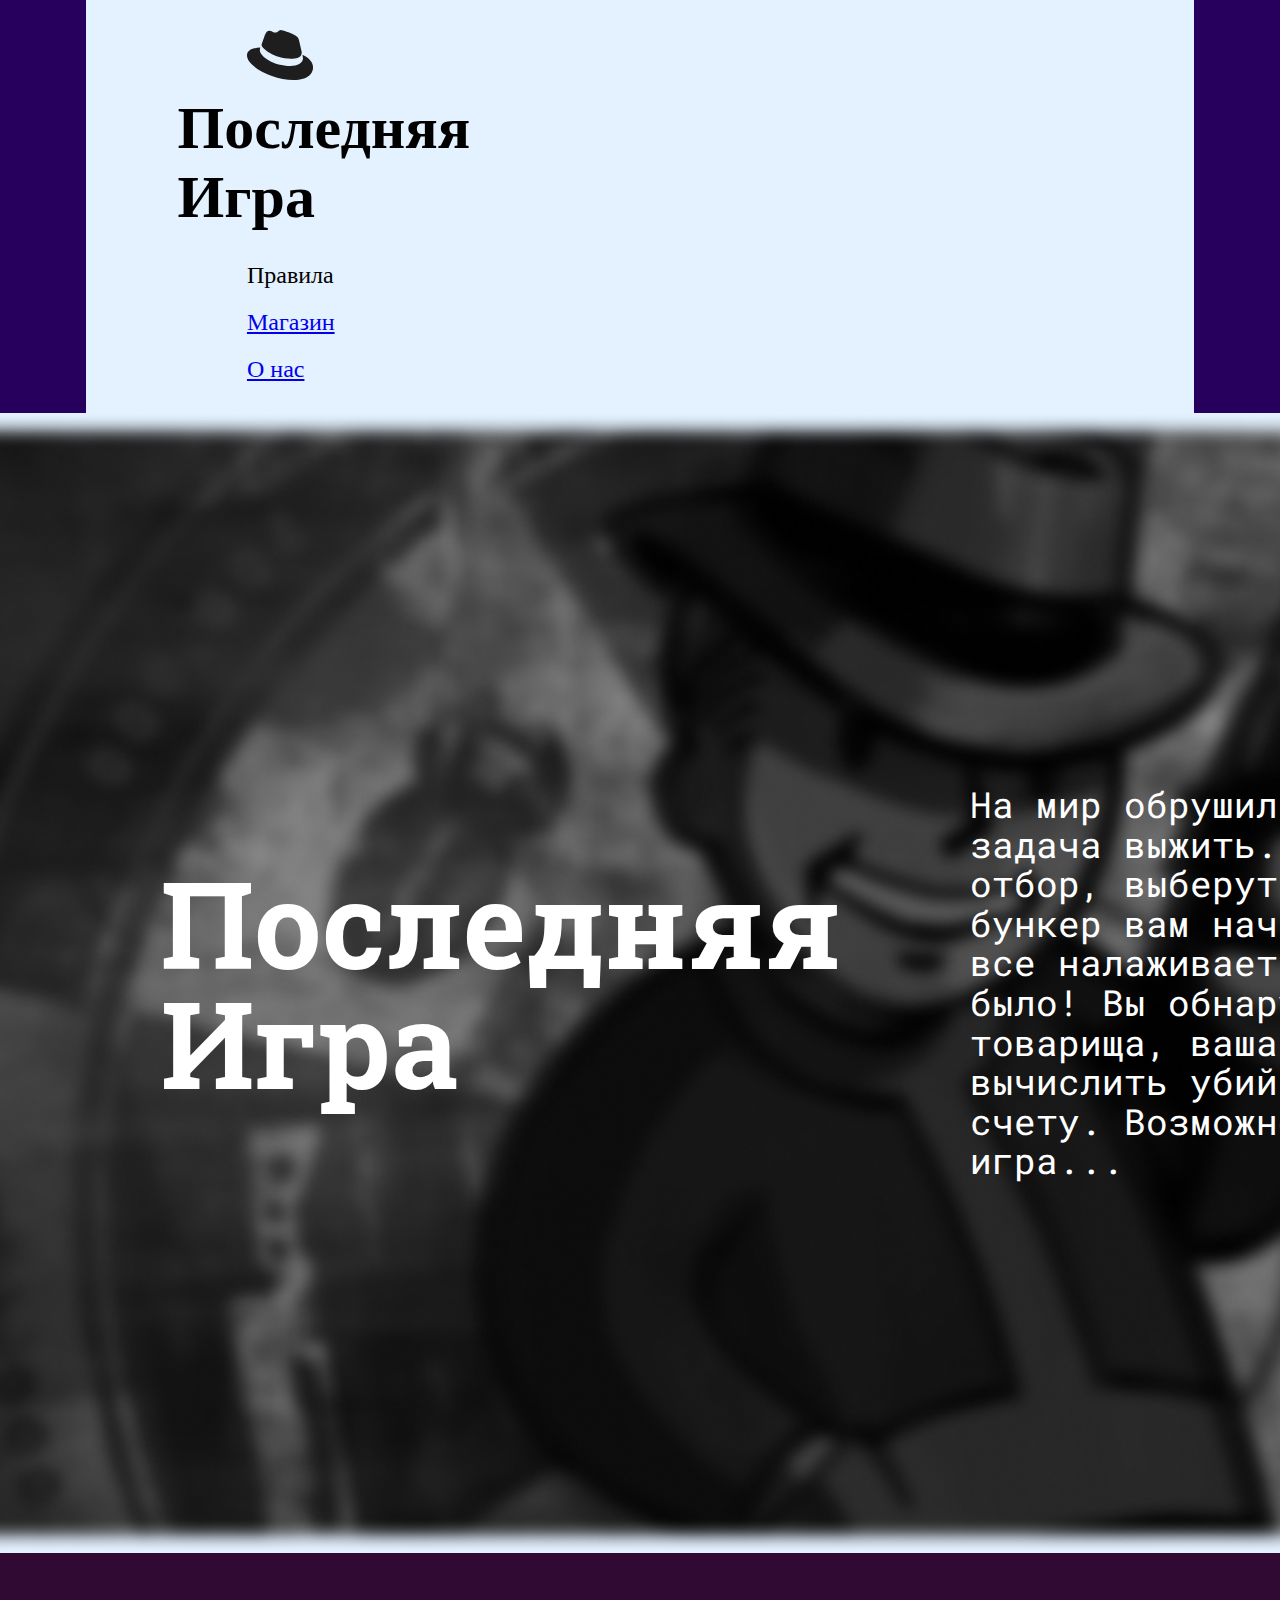
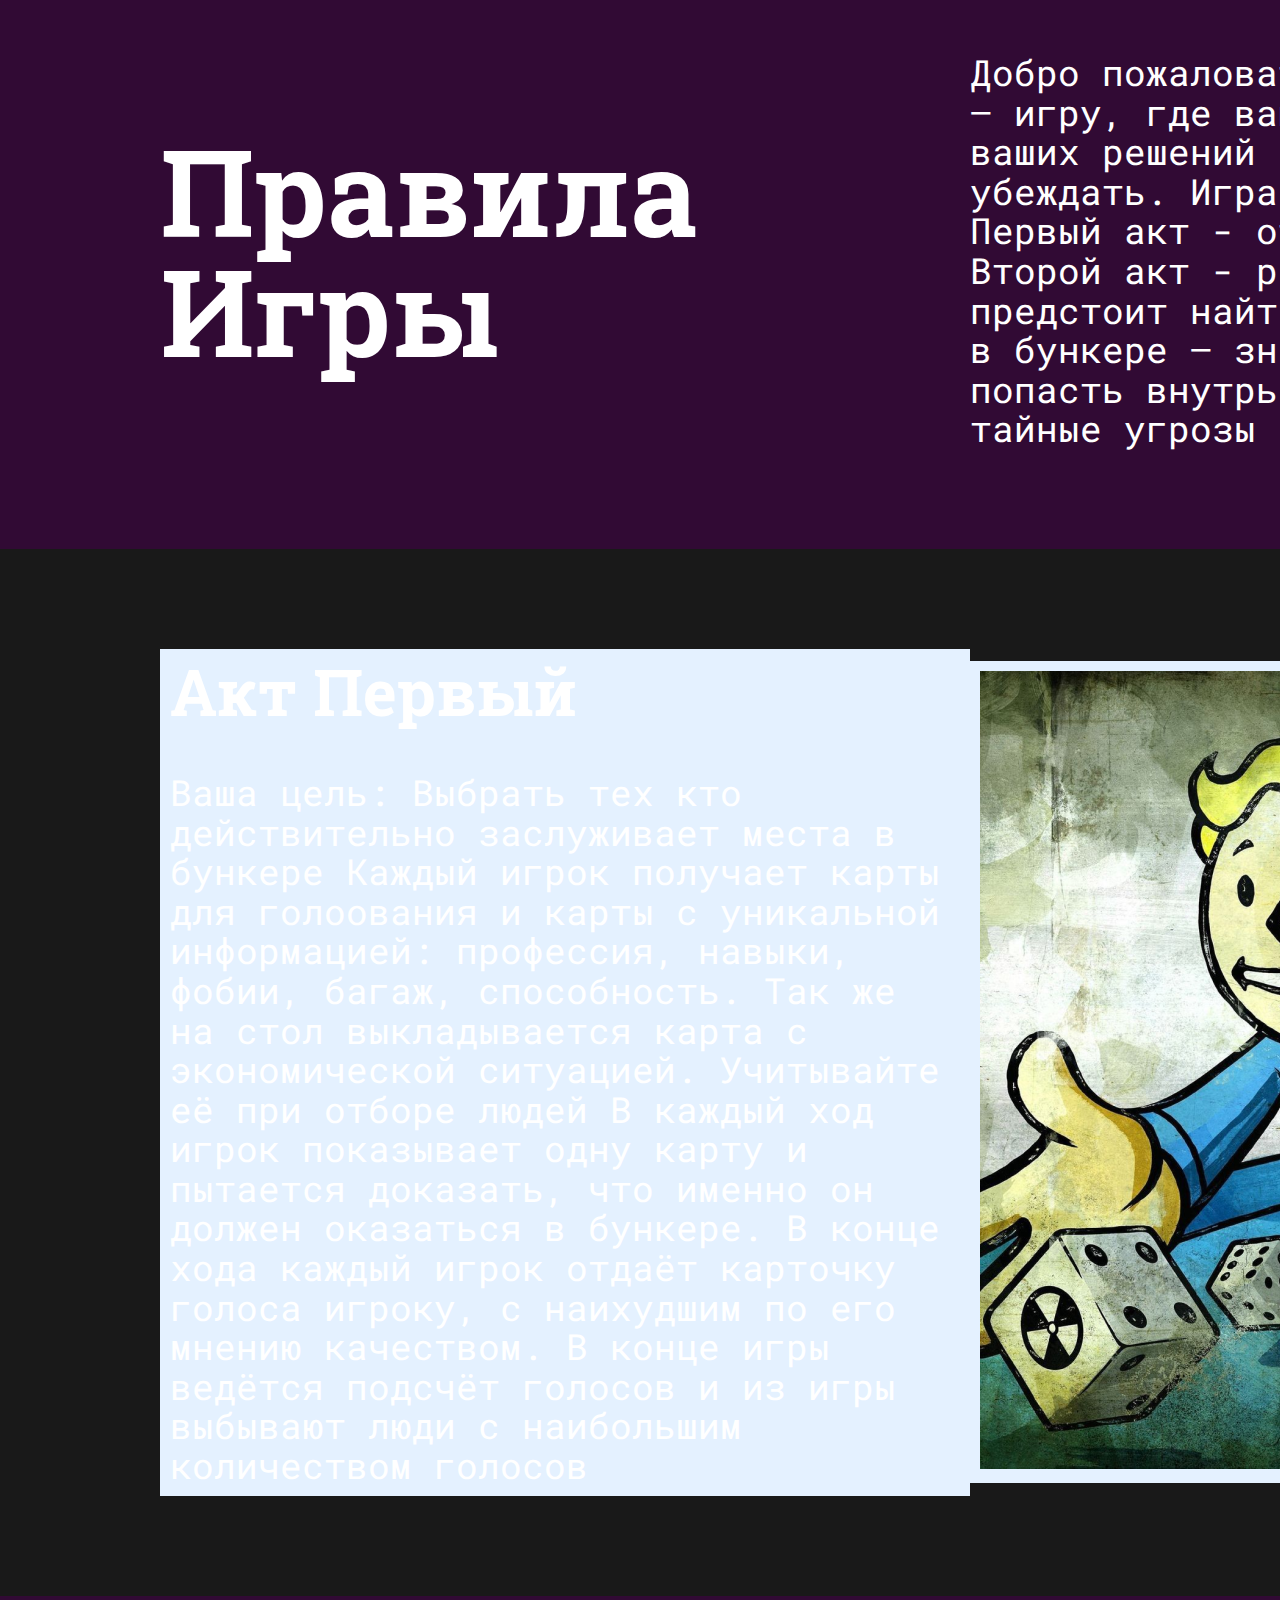
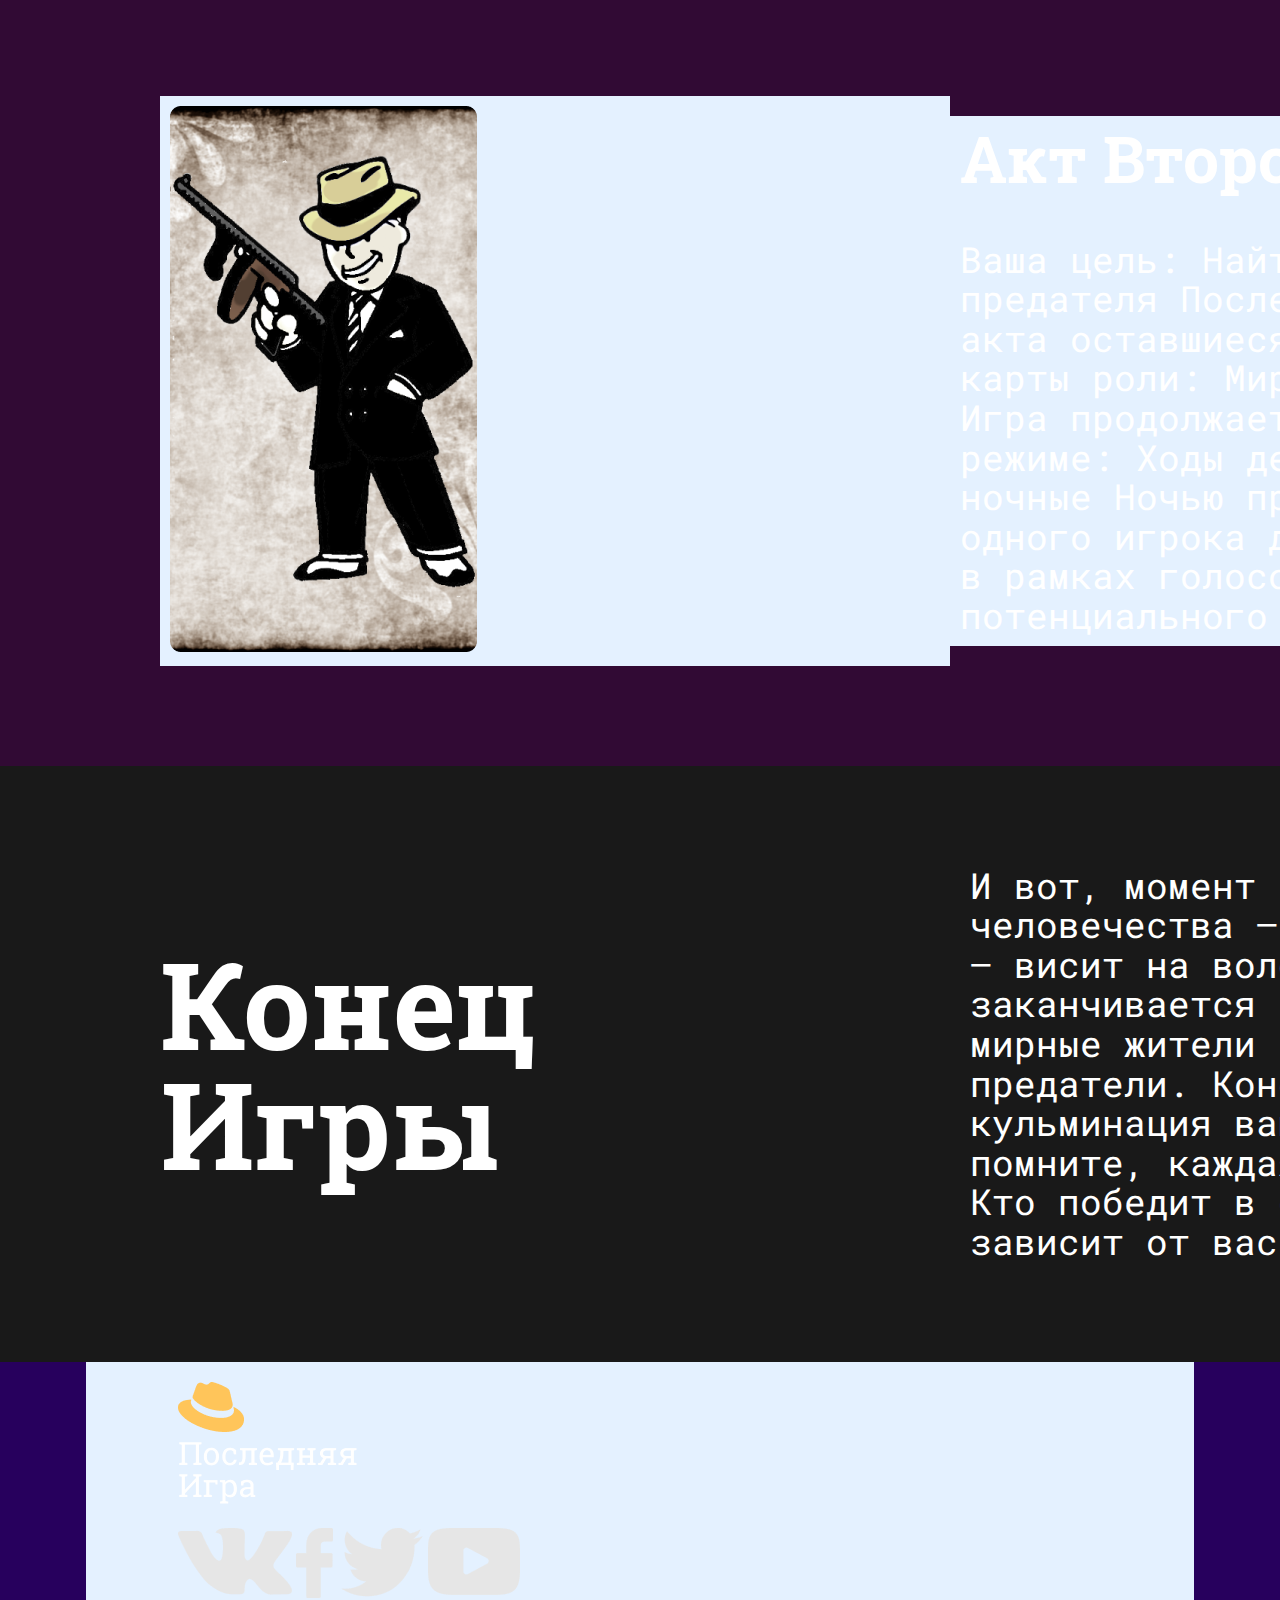
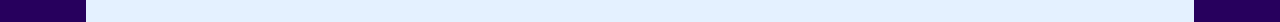
<file: index.html>
<!DOCTYPE html>
<html lang="ru">
<head>
    <link rel="preconnect" href="https://fonts.googleapis.com">
<link rel="preconnect" href="https://fonts.gstatic.com" crossorigin>
<link href="https://fonts.googleapis.com/css2?family=Roboto+Mono:ital,wght@0,100..700;1,100..700&display=swap" rel="stylesheet">
    <link rel="preconnect" href="https://fonts.googleapis.com">
<link rel="preconnect" href="https://fonts.gstatic.com" crossorigin>
<link href="https://fonts.googleapis.com/css2?family=Roboto+Flex:opsz,wght@8..144,100..1000&family=Roboto+Slab:wght@100..900&display=swap" rel="stylesheet">
    <meta charset="UTF-8">
    <link rel="stylesheet" href="style.css">
    <link rel="stylesheet" href="page1.css">
    <title>GeekTab</title>
    <link rel="shortcut icon" href="Vector.svg" type="image/x-icon">
</head>
<body>
    <div class="header">
        <div class="logo">
            <div class="logo-img"><img src="Vector.svg" alt=""></div> 
            <h1>Последняя<br>
                Игра</h1>
        </div>
        <div class="h-buttons">
            <div class="button-active">
                <p>Правила</p>
            </div>
            <div class="button">
                <a href="page.html"><p>Магазин</p></a>
            </div>
            <div class="button">
                <a href="page3.html"><p>О нас</p></a>
            </div>
        </div>
    </div>
    <div class="screen1">
        <h1>
            Последняя<br>
            Игра
        </h1>
        <p>
            На мир обрушилась катастрофа,ваша задача выжить. Начинается серьезный отбор, выберут ли вас? Попадая в бункер вам начинает казаться что все налаживается, но не тут то было! Вы обнаруживаете труп своего товарища, ваша задача выжить и вычислить убийцу, каждая минута на счету. Возможно это ваша последняя игра...
        </p>
    </div>
    <div class="screen2">
        <h1>
            Правила<br>Игры
        </h1>
        <p>
            Добро пожаловать в "Последнюю 
Игру" – игру, где ваше будущее зависит от ваших решений и способностей убеждать.
Игра проходит в 2 акта: Первый акт - отбор людей в Бункер; Второй акт - расследование, где вам предстоит найти предателей. 
Выжить в бункере – значит не только попасть внутрь, но и раскрыть тайные угрозы изнутри.
        </p>
    </div>
    <div class="screen3">
        <div class="sc3-text">
            <h1>Акт Первый</h1>
            <p>Ваша цель: Выбрать тех кто действительно заслуживает места в бункере
                Каждый игрок получает карты для голоования и карты с уникальной информацией: профессия, навыки, фобии, багаж, способность.
                Так же на стол выкладывается карта с экономической ситуацией. Учитывайте её при отборе людей
                В каждый ход игрок показывает одну карту и пытается доказать, что именно он должен оказаться в бункере. В конце хода каждый игрок отдаёт карточку голоса игроку, с наихудшим по его мнению качеством.
                В конце игры ведётся подсчёт голосов и из игры выбывают люди с наибольшим количеством голосов</p>
        </div>
        <div class="sc3-img">
            <img src="image 4.png" alt="">
    
        </div>
    </div>
    <div class="screen4">
        <div class="sc4-img"><img src="image 6.png" alt=""></div>
        <div class="sc4-text">
            <h1>Акт Второй</h1>
            <p>Ваша цель: Найти и обезвредить предателя
                После окончания первого акта оставшиеся игроки получают карты роли: Мирный или Предатель
                Игра продолжается уже в другом режиме: Ходы делятся на дневные и ночные
                Ночью предатель выбирает одного игрока для убийста. Днём все в рамках голосования выбирают потенциального предателя</p>
        </div>
    </div>
    <div class="screen5">
        <h1>Конец<br>Игры</h1>
        <p>И вот, момент истины настал. Судьба человечества – и ваша личная судьба – висит на волоске.
            Игра заканчивается когда умирают все мирные жители или пойманы все предатели.
            Конец игры – это кульминация ваших решений.
            Но помните, каждая игра – новый шанс. Кто победит в следующий раз? Всё зависит от вас.</p>
    </div>
    <div class="footer">
        <div class="logo"><img src="Group 15.png" alt=""></div>
        <div class="social-media">
            <img src="iconVK 2.png" alt="">
            <img src="iconFB 2.png" alt="">
            <img src="iconTwitter 3.png" alt="">
            <img src="iconYouTube 2.png" alt="">
        </div>
    </div>
</body>
</html>
</file>
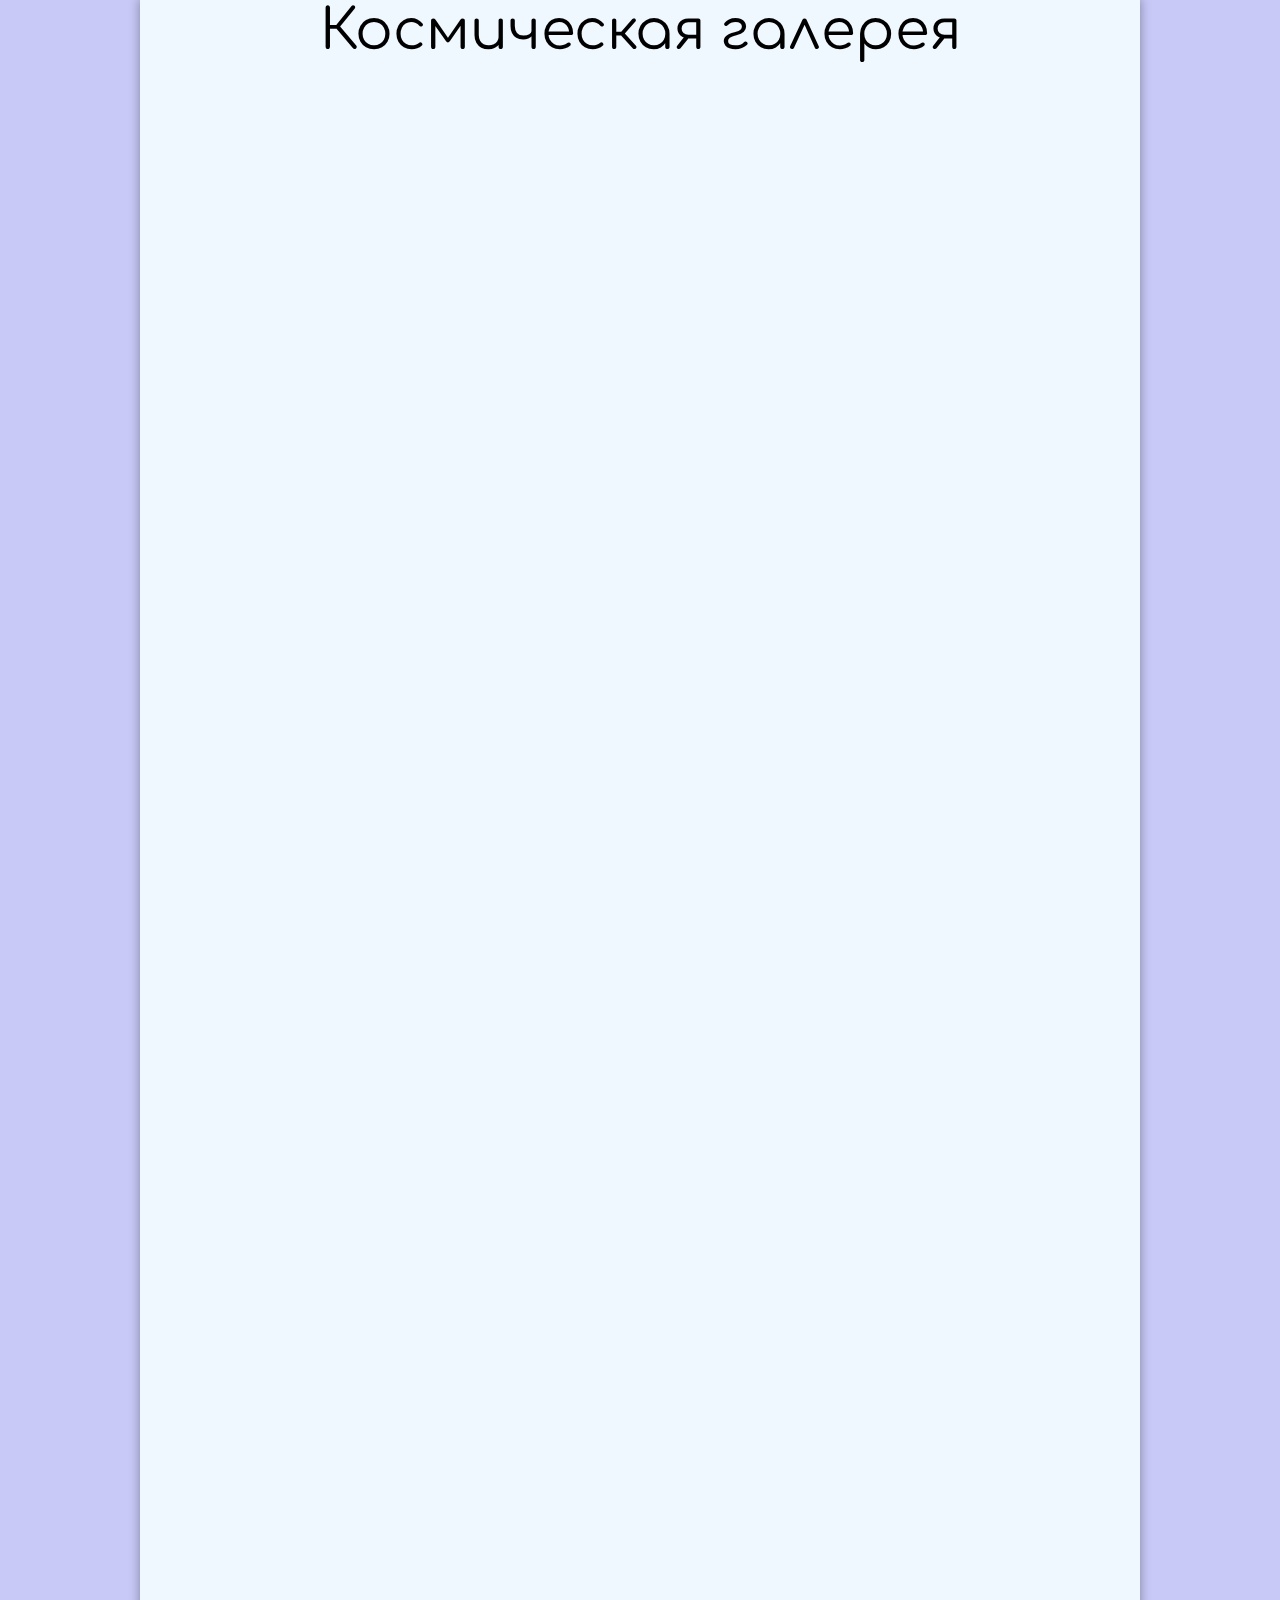
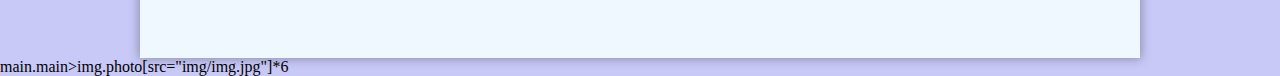
<file: gallary/index.html>
<!DOCTYPE html>
<html lang="ru">
    <head>
        <title>Gallery</title>
        <meta charset="utf-8">
        <link rel="stylesheet" href="styles/main.css">
    </head>
    <body>
        <main class="main">
            <p class="text">Космическая галерея</p>
            <img src="img/Milky-way-from-Yellowstone-Park-07.jpg" alt="" class="photo"><img src="img/img.jpg" alt="" class="photo"><img src="img/img.jpg" alt="" class="photo"><img src="img/img.jpg" alt="" class="photo"><img src="img/img.jpg" alt="" class="photo"><img src="img/img.jpg" alt="" class="photo"><img src="img/img.jpg" alt="" class="photo"><img src="img/img.jpg" alt="" class="photo">
            <img src="img/img.jpg" alt="" class="photo"><img src="img/Milky-way-from-Yellowstone-Park-07.jpg" alt="" class="photo">
            <img src="img/original_81.jpg" alt="" class="photo"><img src="img/mlechnyy-put-kosmos-zvezdy-3436.jpg" alt="" class="photo">
        </main>
        main.main>img.photo[src="img/img.jpg"]*6
    </body>
</html>
</file>
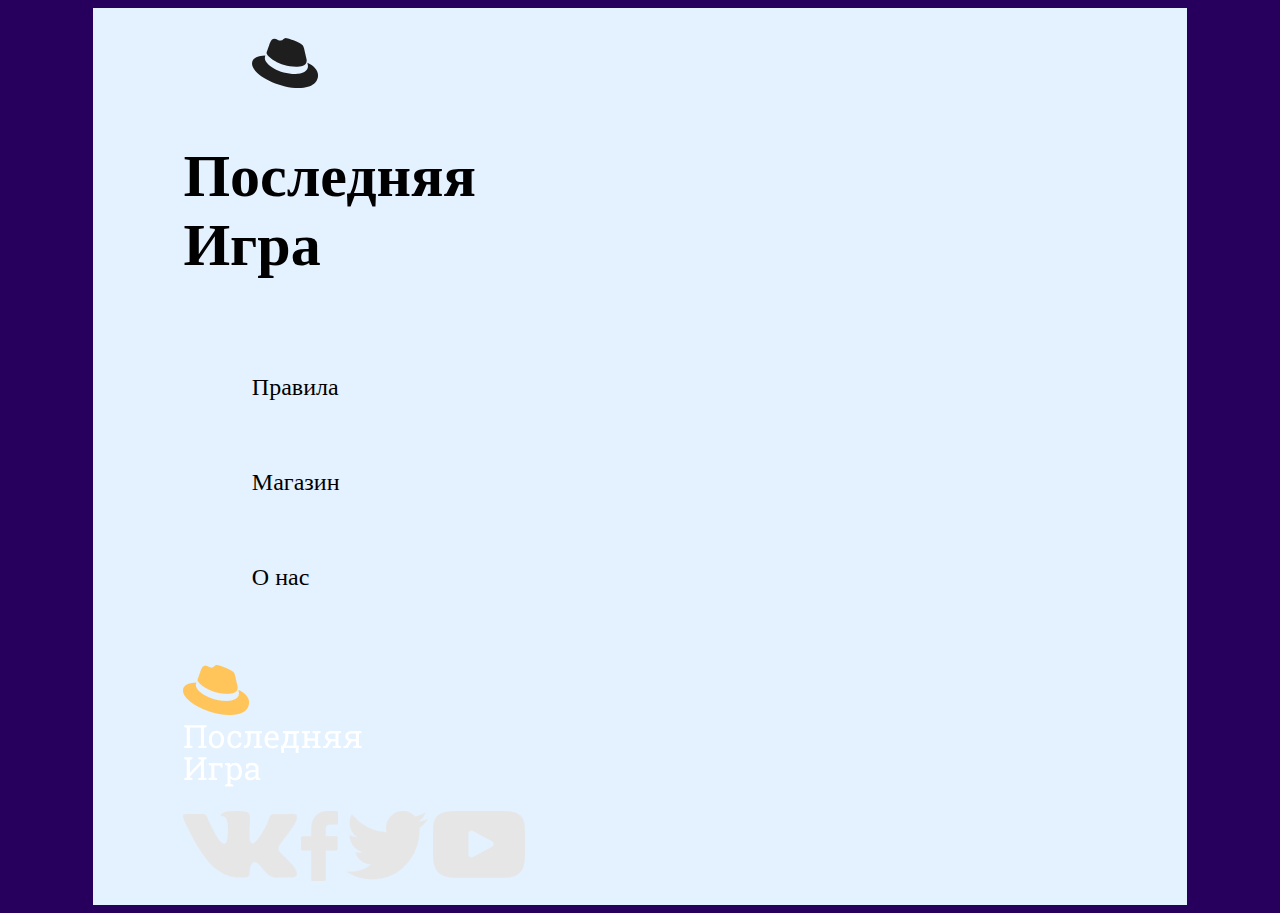
<file: page2.html>
<!DOCTYPE html>
<html lang="en">
<head>
    <link rel="preconnect" href="https://fonts.googleapis.com">
<link rel="preconnect" href="https://fonts.gstatic.com" crossorigin>
<link href="https://fonts.googleapis.com/css2?family=Roboto+Mono:ital,wght@0,100..700;1,100..700&display=swap" rel="stylesheet">
    <link rel="preconnect" href="https://fonts.googleapis.com">
<link rel="preconnect" href="https://fonts.gstatic.com" crossorigin>
<link href="https://fonts.googleapis.com/css2?family=Roboto+Flex:opsz,wght@8..144,100..1000&family=Roboto+Slab:wght@100..900&display=swap" rel="stylesheet">

<link rel="stylesheet" href="style.css">
    <meta charset="UTF-8">
    <title>GeekTab</title>
    <link rel="shortcut icon" href="Vector.svg" type="image/x-icon">
</head>
<body>
    <div class="header">
        <div class="logo">
            <div class="logo-img"><img src="Vector.svg" alt=""></div> 
            <h1>Последняя<br>
                Игра</h1>
        </div>
        <div class="h-buttons">
            <div class="button-active">
                <p>Правила</p>
            </div>
            <div class="button">
                <p>Магазин</p>
            </div>
            <div class="button">
                <p>О нас</p>
            </div>
        </div>
    </div>
    <div class="footer">
        <div class="logo"><img src="Group 15.png" alt=""></div>
        <div class="social-media">
            <img src="iconVK 2.png" alt="">
            <img src="iconFB 2.png" alt="">
            <img src="iconTwitter 3.png" alt="">
            <img src="iconYouTube 2.png" alt="">
        </div>
    </div>
</body>
</html>
</file>
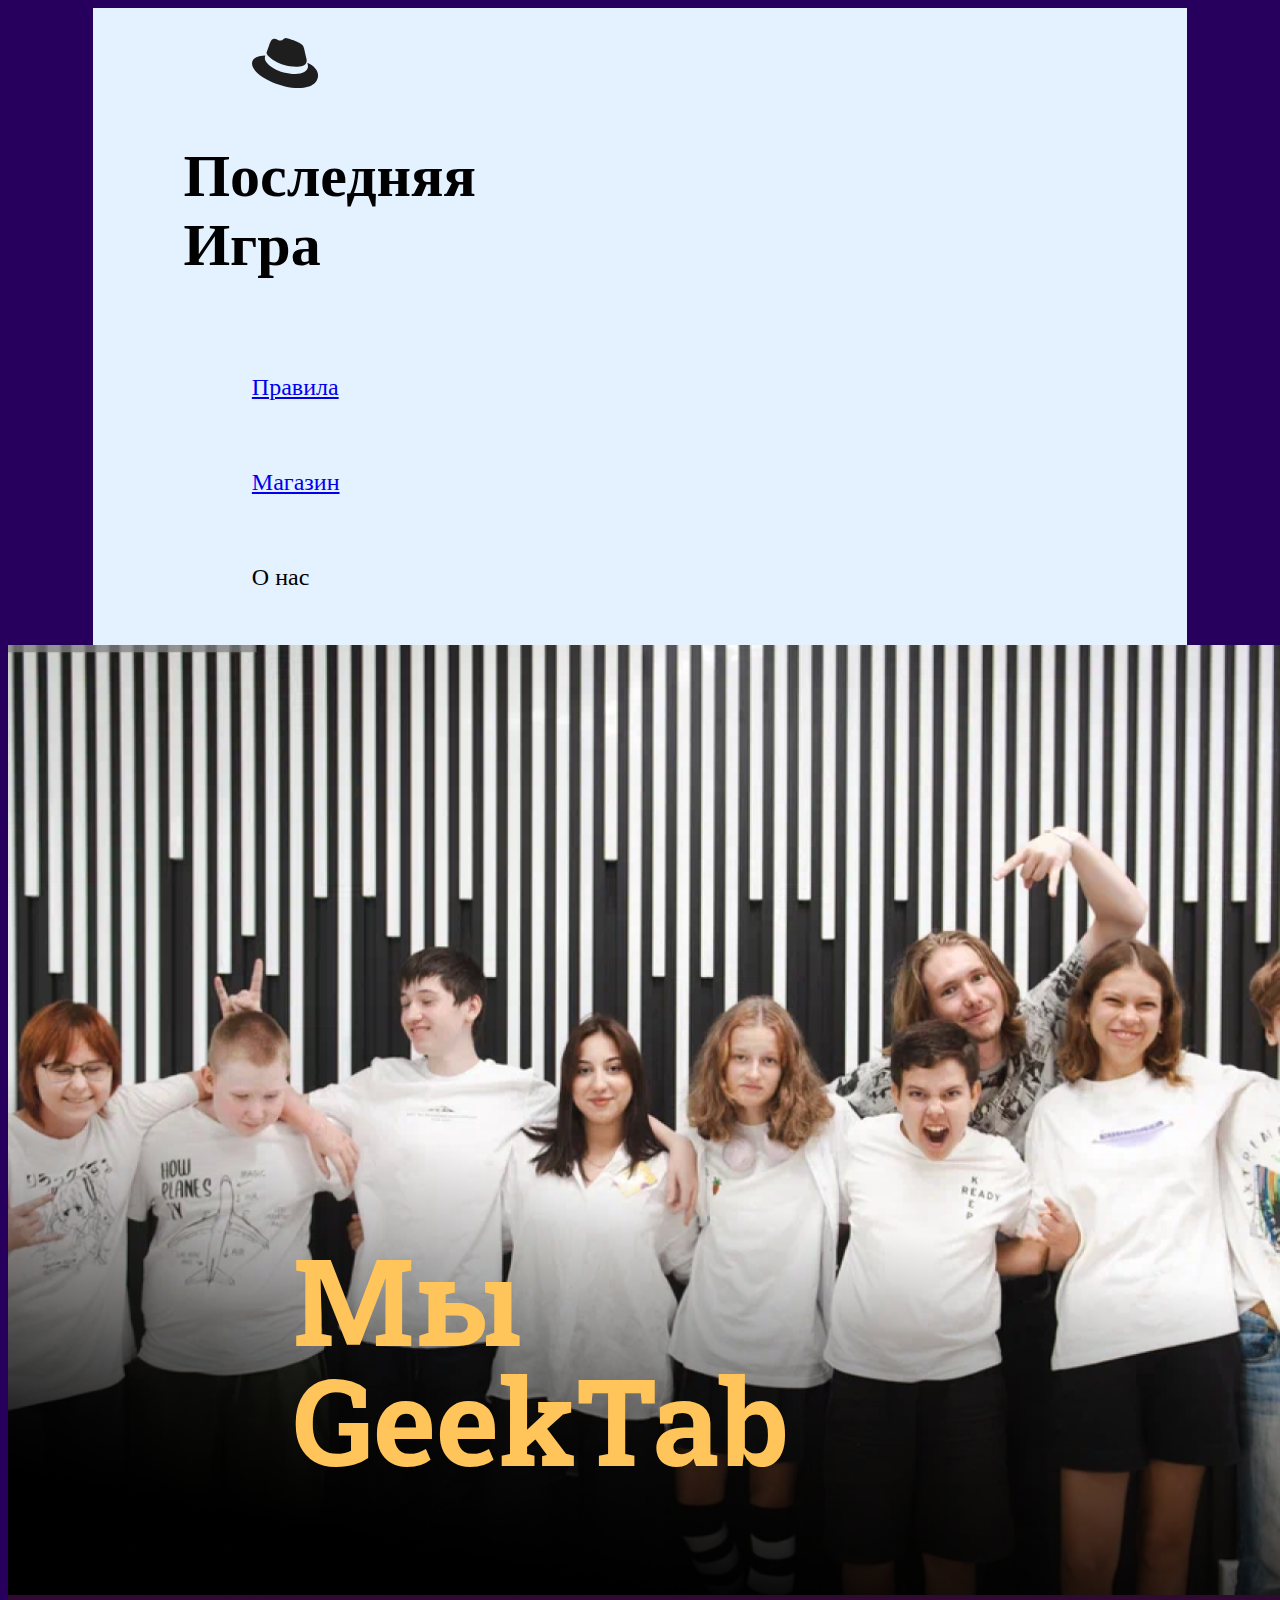
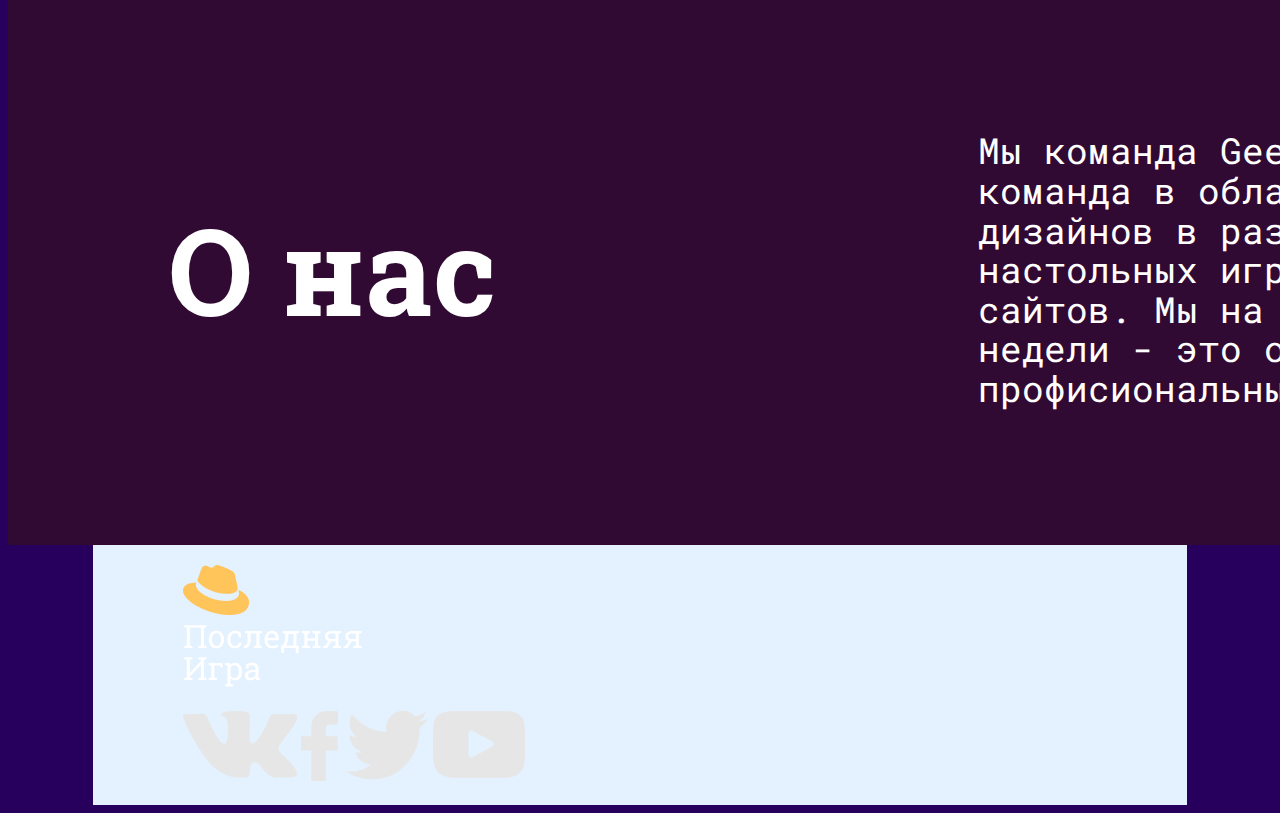
<file: page3.html>
<!DOCTYPE html>
<html lang="ru">
<head>
    <link rel="preconnect" href="https://fonts.googleapis.com">
<link rel="preconnect" href="https://fonts.gstatic.com" crossorigin>
<link href="https://fonts.googleapis.com/css2?family=Roboto+Mono:ital,wght@0,100..700;1,100..700&display=swap" rel="stylesheet">
    <link rel="preconnect" href="https://fonts.googleapis.com">
<link rel="preconnect" href="https://fonts.gstatic.com" crossorigin>
<link href="https://fonts.googleapis.com/css2?family=Roboto+Flex:opsz,wght@8..144,100..1000&family=Roboto+Slab:wght@100..900&display=swap" rel="stylesheet">
<link rel="stylesheet" href="page3.css">
<link rel="stylesheet" href="style.css">
    <meta charset="UTF-8">
    <title>GeekTab</title>
    <link rel="shortcut icon" href="Vector.svg" type="image/x-icon">        
</head>
<body>
    <div class="header">
        <div class="logo">
            <div class="logo-img"><img src="Vector.svg" alt=""></div> 
            <h1>Последняя<br>
                Игра</h1>
        </div>
        <div class="h-buttons">
            <div class="button">
                <a href="index.html"><p>Правила</p></a>
            </div>
            <div class="button">
                <a href="page.html"><p>Магазин</p></a>
            </div>
            <div class="button-active">
                <p>О нас</p>
            </div>
        </div>
    </div>
    <div class="screen1">
        <h1>
            Мы<br>GeekTab
        </h1>
    </div>
    <div class="screen2">
        <h1>О нас</h1>
        <p>Мы команда GeekTab - самая крутая команда в области разработки дизайнов в разных сферах: от настольных игр до лендингов и сайтов. Мы на рынке дизайна целых 2 недели - это огромный срок для профисиональных дизайнеров</p>
    </div>
    <div class="footer">
        <div class="logo"><img src="Group 15.png" alt=""></div>
        <div class="social-media">
            <img src="iconVK 2.png" alt="">
            <img src="iconFB 2.png" alt="">
            <img src="iconTwitter 3.png" alt="">
            <img src="iconYouTube 2.png" alt="">
        </div>
    </div>

</body>
</html>
</file>
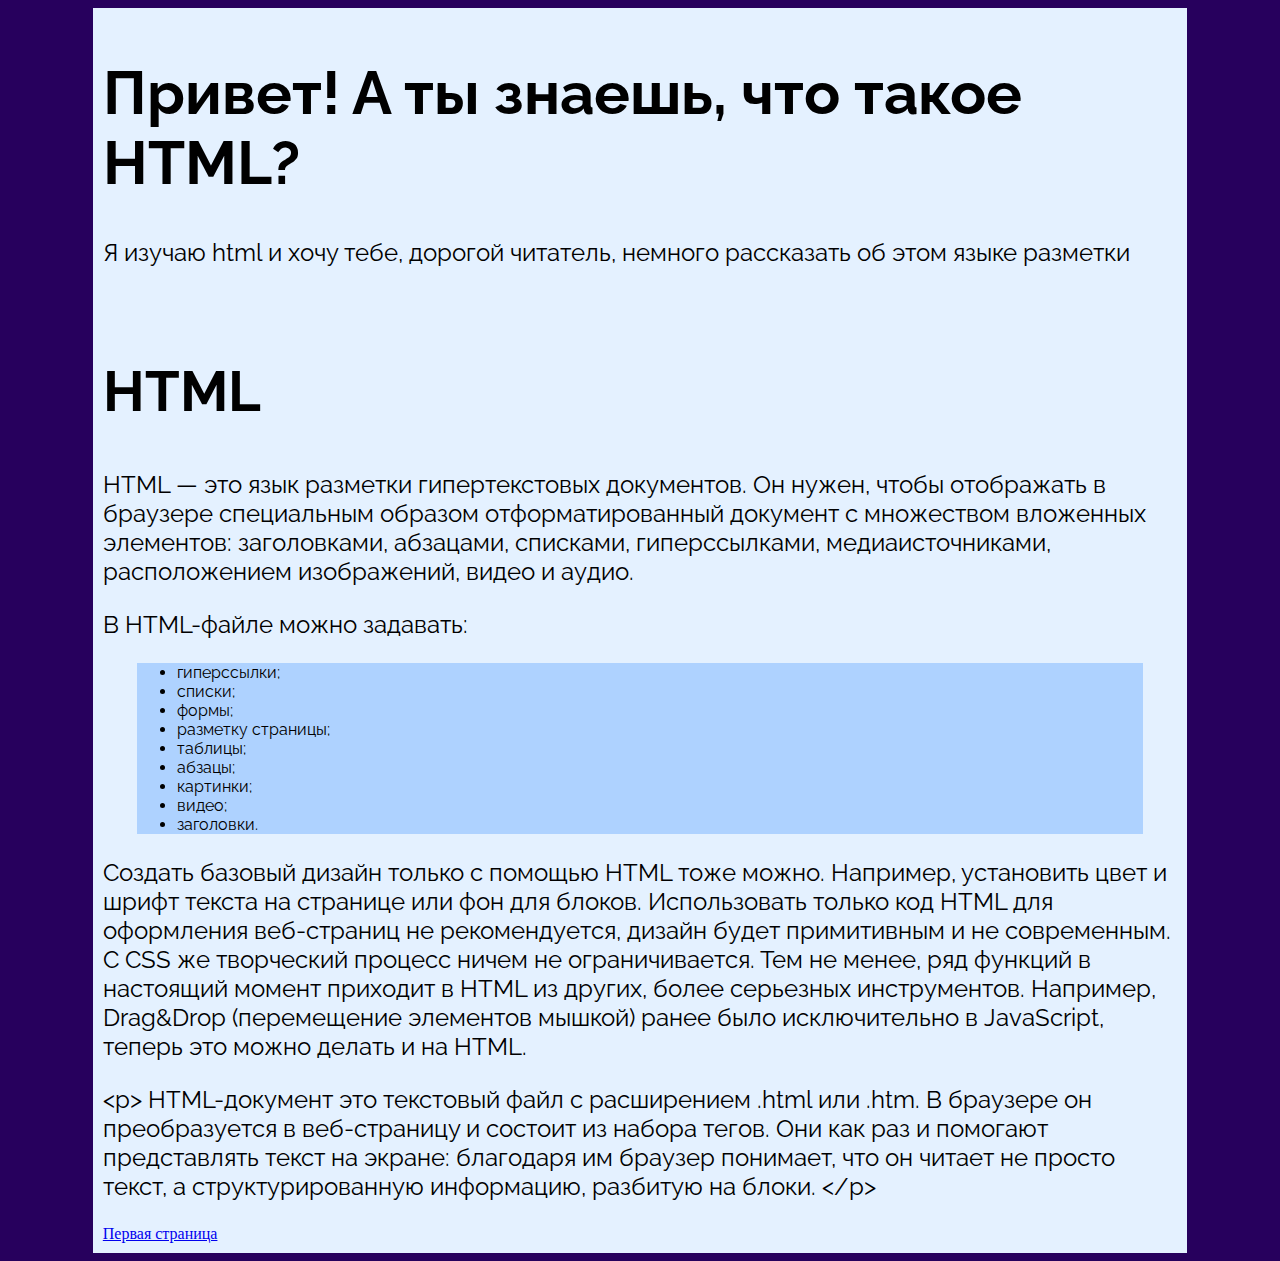
<file: page_2.html>
<!DOCTYPE html>
<html>
    <head>
        <meta charset="UTF-8">
        <title>Второй урок</title>
        <link rel="preconnect" href="https://fonts.googleapis.com">
        <link rel="preconnect" href="https://fonts.gstatic.com" crossorigin>
        <link href="https://fonts.googleapis.com/css2?family=M+PLUS+Rounded+1c:wght@500;900&family=Raleway&family=Rubik+Lines&display=swap" rel="stylesheet">
        
        <link rel="stylesheet" href="style.css">
    </head>
    <body>
        <div>
            <h1>Привет! А ты знаешь, что такое HTML?</h1>
            <p>
                Я изучаю html и хочу тебе, дорогой читатель, немного рассказать об этом языке разметки
            </p>
        </div>
        <div>
            <h2>HTML</h2>
            <p>
                HTML — это язык разметки гипертекстовых документов. 
                Он нужен, чтобы отображать в браузере специальным образом 
                отформатированный документ с множеством вложенных элементов: заголовками, абзацами, 
                списками, гиперссылками, медиаисточниками, расположением изображений, видео и аудио.
            </p>
            <p>В HTML-файле можно задавать:
                <ul>
                    <li>гиперссылки;</li>
                    <li>списки;</li>
                    <li>формы;</li>
                    <li>разметку страницы;</li>
                    <li>таблицы;</li>
                    <li>абзацы;</li>
                    <li>картинки;</li>
                    <li>видео;</li>
                    <li>заголовки.</li>
                </ul>
            </p>
            <p>
                Создать базовый дизайн только с помощью HTML тоже можно. 
                Например, установить цвет и шрифт текста на странице или фон для блоков. 
                Использовать только код HTML для оформления веб-страниц не рекомендуется, 
                дизайн будет примитивным и не современным.
                 С CSS же творческий процесс ничем не ограничивается.
                  Тем не менее, ряд функций в настоящий момент приходит в 
                  HTML из других, более серьезных инструментов. Например, Drag&Drop 
                  (перемещение элементов мышкой) ранее было исключительно в JavaScript, 
                  теперь это можно делать и на HTML.
            </p>
            <p>&lt;p&gt;
                HTML-документ это текстовый файл с расширением .html или .htm. 
                В браузере он преобразуется в веб-страницу и состоит из набора тегов. 
                Они как раз и помогают представлять текст на экране: 
                благодаря им браузер понимает, что он читает не просто текст, 
                а структурированную информацию, разбитую на блоки.
            &lt;/p&gt;
            </p>
            <a href="index.html">Первая страница</a>
        </div>
    </body>
</html>
</file>
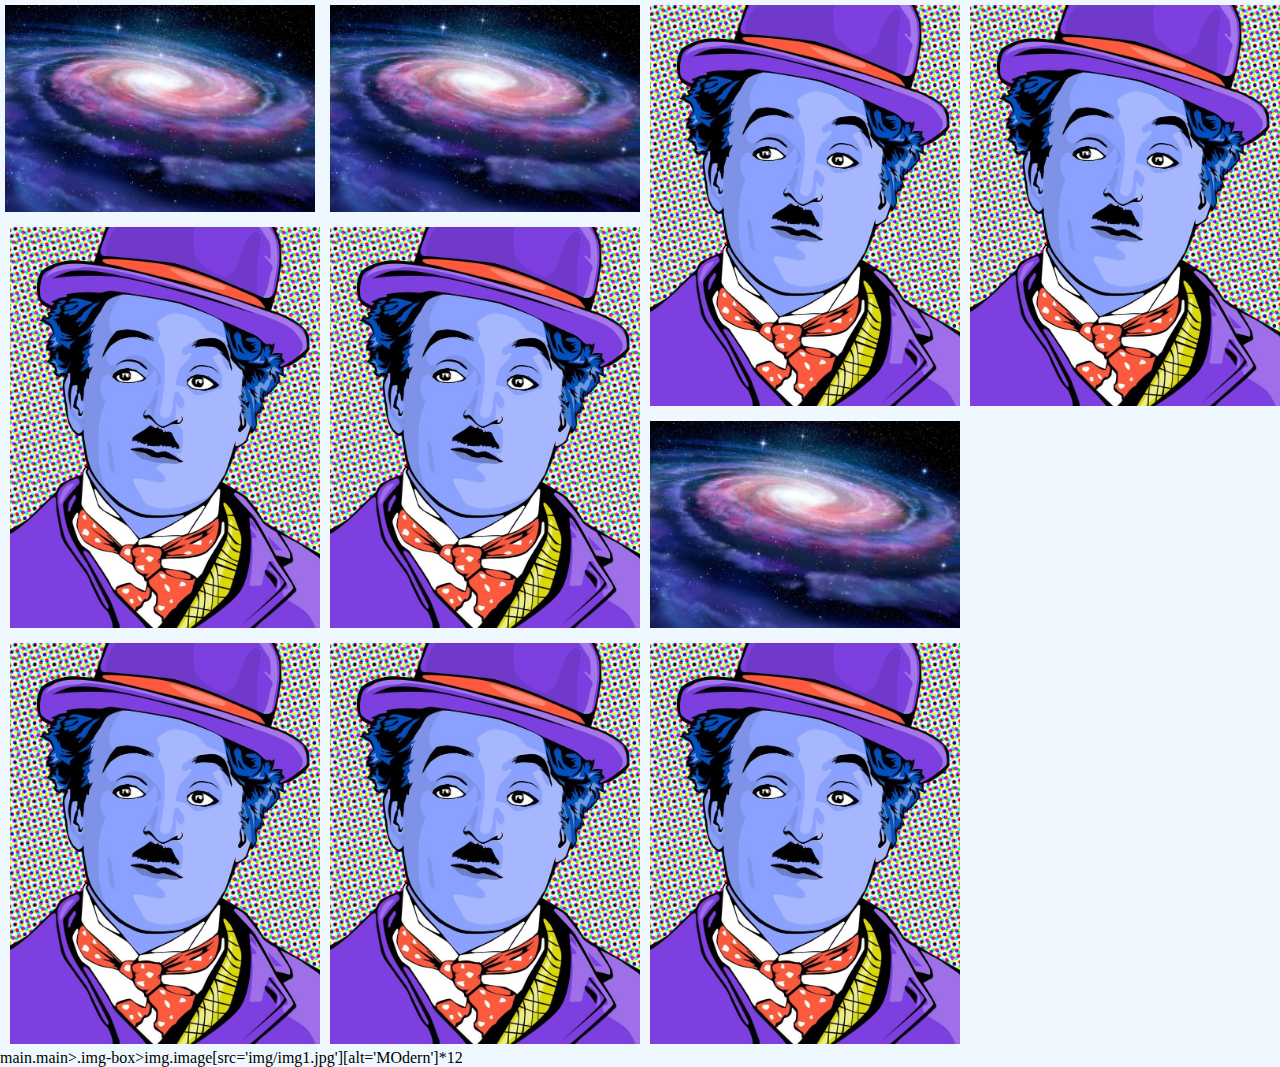
<file: gallary/modern.html>
<!DOCTYPE html>
<html>
    <head>
        <title>Modern Gallery</title>
        
        <link rel="stylesheet" href="styles/modern.css">
    </head>

    <body>
        <main class="main">
            <div class="img-box">
                <img src="img/img.jpg" alt="MOdern" class="image">
                <img src="img/img1.jpg" alt="MOdern" class="image"><img src="img/img1.jpg" alt="MOdern" class="image"><img src="img/img.jpg" alt="MOdern" class="image"><img src="img/img1.jpg" alt="MOdern" class="image"><img src="img/img1.jpg" alt="MOdern" class="image"><img src="img/img1.jpg" alt="MOdern" class="image"><img src="img/img.jpg" alt="MOdern" class="image"><img src="img/img1.jpg" alt="MOdern" class="image"><img src="img/img1.jpg" alt="MOdern" class="image"></div>
                main.main>.img-box>img.image[src='img/img1.jpg'][alt='MOdern']*12
        </main>
    </body>
</html>
</file>
<file: style.css>
body {
    background-color: #27005D;
}
div {
    background-color: #E4F1FF;
    width: 85%;
    margin: auto;
    padding: 10px;
}
ul, ol {
    background-color: #AED2FF;
    width: 90%;
    margin: auto;
}
h1 {
    font-family: 'Raleway';
    font-size: 60px;
}
h2 {
    font-family: 'Raleway';
    font-size: 56px;
}
p {
    font-family: 'Raleway';
    font-size: 24px;
}
ul, ol {
    font-family: 'Raleway';
}
</file>
<file: page1.css>
* {
    margin: 0;
    padding: 0;
}
body {
    width: 100vw;
}
.screen1 {
    background-image: url(image\ 5.png);
    background-size: cover;
    background-position: center;
    height: 940px;
    width: 1600px;
    display: flex;
    align-items: center;
    justify-content: space-between;
    padding-left: 160px;
    padding-right: 160px;
    color: white;
}
.screen1 h1, .screen2 h1, .screen5 h1 {
    font-family: "Roboto Slab", serif;
    font-size: 120px;
    line-height: 1;
}
.screen1 p, .screen2 p, .sc3-text p, .sc4-text p, .screen5 p{
    font-family: "Roboto Mono", monospace;
    font-size: 36px;
    line-height: 1.1;
    width: 790px;
}
.screen2 {
    background-color: #310A34;
}
.screen3 {
    background-color: #191919;
}
.sc3-text h1, .sc4-text h1 {
    font-size: 64px;
    line-height: 1;
    font-family: "Roboto Slab", serif;
    margin-bottom: 50px;
}
.screen4 {
    background-color: #310A34;
}
.screen5 {
    background-color: #191919;
}
.screen1, .screen2, .screen3, .screen4, .screen5 {
    width: 1600px;
    display: flex;
    align-items: center;
    justify-content: space-between;
    padding-left: 160px;
    padding-right: 160px;
    padding-top: 100px;
    padding-bottom: 100px;
    color: white;
}
</file>
<file: gallary/styles/main.css>
* { padding: 0;
    margin: 0;
    -webkit-box-sizing: border-box;
    -moz-box-sizing: border-box;
    box-sizing: border-box;
}
body { background-color: #c8c9f7; }

.photo { max-height: 256px;
    max-width: 490px;
    width: calc(50% - 10px);
    height: calc(95vw / 2 / 16 * 9);
    background-color: #365486;
    margin: 5px;
    filter:invert(1); 
    opacity: 0;
    transition: filter 0.4s ease-in-out, transform 0.6s ease-in, opacity 2s ease;
}
.photo:hover{
    filter: none;
    opacity: 1;
    transform: scale(1.3) rotate(5deg);
    z-index: 10;
    box-shadow: 0 0 200px 30px rgba(0, 0, 0, 0.6);
}

.main {
    background-color: aliceblue;
    display: flex;
    width: 95%;
    max-width: 1000px;
    margin: auto;
    box-shadow: 0 0 10px 1px rgba(0, 0, 0, 0.3); /*Этот параметр не менять*/
    flex-wrap: wrap;
}

@font-face {
    font-family: Comfortaa;
    src: url(../fonts/Comfortaa-Regular.ttf);
}

.text {
    font-size: 56px;
    text-align: center;
    width: 100%;
    font-family: Comfortaa;
}
</file>
<file: page3.css>
.screen1 {
    background-image: url(Group\ 18.png);
    background-size: cover;
    background-position: center;
    height: 930px;
    width: 100vw;
    color: #FFC55A;
}
.screen1 h1{
    font-family: "Roboto Slab", serif;
    font-size: 120px;
    line-height: 1;
    padding-left: 275px;
    padding-top: 504px;
}
.screen2 {
    width: 1600px;
    display: flex;
    align-items: center;
    justify-content: space-between;
    padding-left: 160px;
    padding-right: 160px;
    padding-top: 100px;
    padding-bottom: 100px;
    color: white;
}
.screen2 {
    background-color: #310A34;
}
.screen2 h1 {
    font-family: "Roboto Slab", serif;
    font-size: 120px;
    line-height: 1;
}
.screen2 p {
    font-family: "Roboto Mono", monospace;
    font-size: 36px;
    line-height: 1.1;
    width: 790px;
}
</file>
<file: gallary/styles/modern.css>
* {
    padding: 0;
    margin: 0;
    -webkit-box-sizing: border-box;
    -moz-box-sizing: border-box;
    box-sizing: border-box;
}

body {
    background-color:aliceblue;
}



.img-box {
    column-count: 4;
    column-gap: 0;

}
.image {
    max-width: 100%;
    padding: 5px;

    display: flex;
}

.image + .image {
    margin: 5px;
}
</file>
